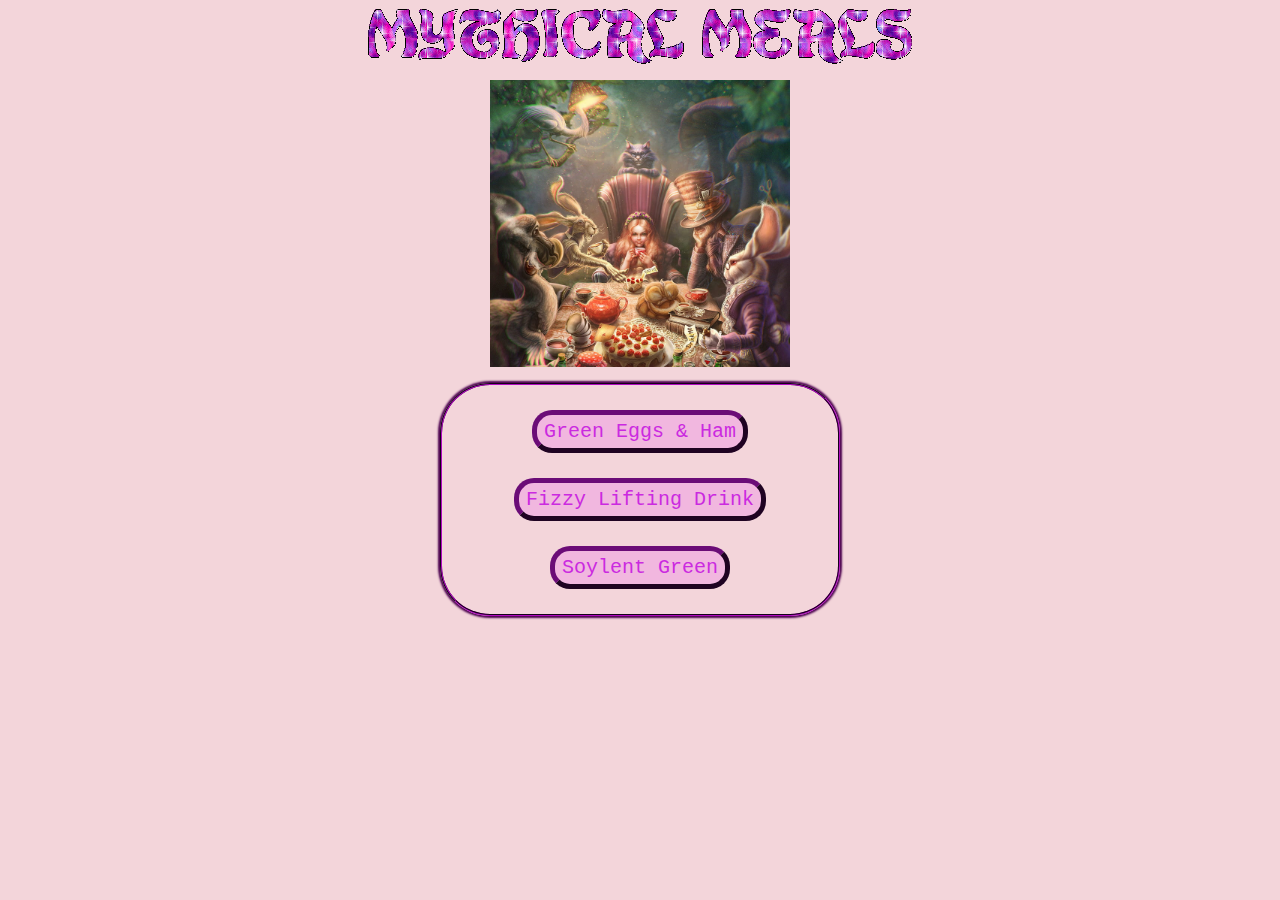
<file: index.html>
<!DOCTYPE html>
<html lang="en">
<head>
    <meta charset="UTF-8">
    <meta name="viewport" content="width=device-width, initial-scale=1.0">
    <link rel="stylesheet" href="./css/styles.css">
    <img id="titlecard" src="./images/mythical-meals.gif" alt="Mythical Meals">
    <title>Mythical Meals</title>
</head>
<body a link="#cb2ae0" vlink="red" class="homebody">
    <p><img src="./images/alice-wonderland-mad-hatter-.jpg" width="300"></p>

    <div id="mainmeallist">
        <p><button class="mainlist"><a href="./recipes/green-eggs-and-ham.html">Green Eggs & Ham</a></button></p>
        <p><button class="mainlist"><a href="./recipes/fizzy-lifting-drink.html">Fizzy Lifting Drink</a></button></p>
        <p><button class="mainlist"><a href="./recipes/soylent-green.html">Soylent Green</a></button></p>
    </div>
</body>
</html>
</file>
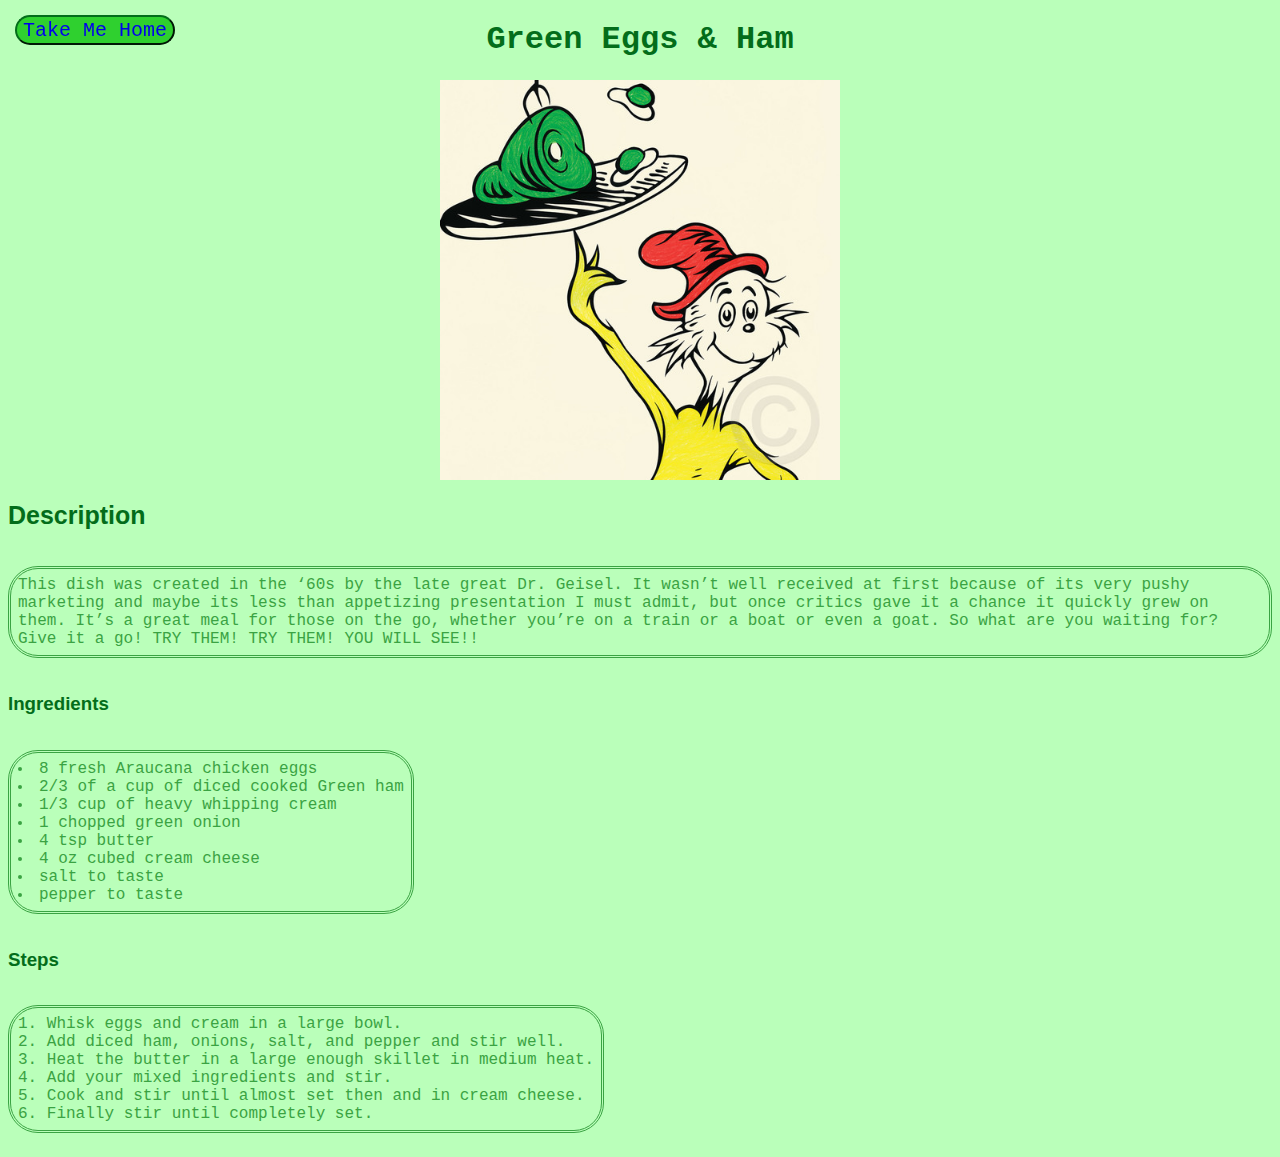
<file: recipes/green-eggs-and-ham.html>
<!DOCTYPE html>
<html lang="en">
<head>
    <meta charset="UTF-8">
    <meta name="viewport" content="width=device-width, initial-scale=1.0">
    <link rel="stylesheet" href="../css/styles.css">
    <title>Green Eggs & Ham</title>
</head>
<body class="greenhamtext">
    <h1 class="greeneggstext">Green Eggs & Ham</h1>   
    <p><img src="../images/green-eggs-and-ham.jpg" width="400" alt="green eggs and ham"></p>
    <h2 class="greeneggstext">Description</h2>
    <p class="desc">This dish was created in the ‘60s by the late great Dr. Geisel. It wasn’t well received at first because                 of its very pushy marketing and maybe its less than appetizing presentation I must admit, but once critics gave it a chance it quickly grew on them. It’s a great meal for those on the go, whether you’re on a train or a boat or even a goat. So what are you waiting for? Give it a go! TRY THEM! TRY THEM! YOU WILL SEE!!</p>

    <h3 class="greeneggstext">Ingredients</h3>
    <ul class="desc">
        <li>8 fresh Araucana chicken eggs</li>
        <li>2/3 of a cup of diced cooked Green ham</li>
        <li>1/3 cup of heavy whipping cream</li>
        <li>1 chopped green onion</li>
        <li>4 tsp butter</li>
        <li>4 oz cubed cream cheese</li>
        <li>salt to taste</li>
        <li>pepper to taste</li>
    </ul>

    <h3 class="greeneggstext">Steps</h3>
    <ol class="desc">
        <li>Whisk eggs and cream in a large bowl.</li>
        <li>Add diced ham, onions, salt, and pepper and stir well.</li>
        <li>Heat the butter in a large enough skillet in medium heat.</li>
        <li>Add your mixed ingredients and stir.</li>
        <li>Cook and stir until almost set then and in cream cheese.</li>
        <li>Finally stir until completely set.</li>
    </ol>

    <div class="homebutton"><button class="gehbutton hmbtn"><a href="../index.html">Take Me Home</a></button></div>
</body>
</html>
</file>
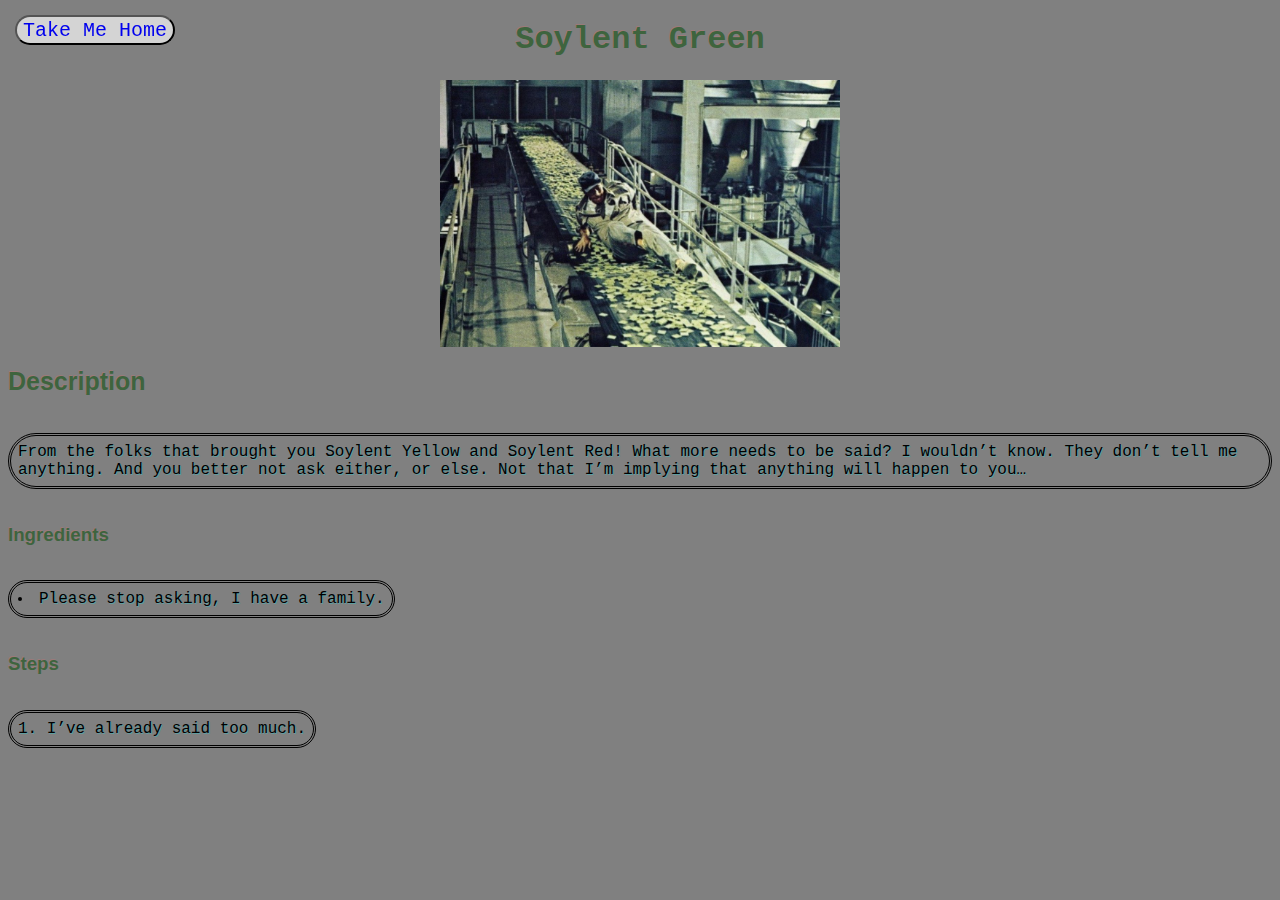
<file: recipes/soylent-green.html>
<!DOCTYPE html>
<html lang="en">
<head>
    <meta charset="UTF-8">
    <meta name="viewport" content="width=device-width, initial-scale=1.0">
    <link rel="stylesheet" href="../css/styles.css">
    <title>Soylent Green</title>
</head>
<body class="soygrey">
    <h1 class="soygreen">Soylent Green</h1>   
    <p><img src="../images/soylent-green.jpeg" width="400" alt="IT'S PEOPLE!! SOYLENT GREEN IS PEOPLE!"></p>
    <h2 class="soygreen">Description</h2>
    <p class="desc">From the folks that brought you Soylent Yellow and Soylent Red! What more needs to be said? I wouldn’t know. They don’t tell me anything. And you better not ask either, or else. Not that I’m implying that anything will happen to you…</p>

    <h3 class="soygreen">Ingredients</h3>
    <ul class="desc">
        <li>Please stop asking, I have a family.</li>
    </ul>

    <h3 class="soygreen">Steps</h3>
    <ol class="desc">
        <li>I’ve already said too much.</li>
    </ol>

    <div class="homebutton"><button class="soybutton hmbtn"><a href="../index.html">Take Me Home</a></button></div>
</body>
</html>
</file>
<file: css/styles.css>
/* Global */

* {
    font-family:'Courier New', Courier, monospace;
    box-sizing: border-box;
 }

img {
    text-align: center;
    display: block;
    margin: auto;
}

h1 {
    text-align: center;
}

a {
    text-decoration:none;
}

h2 {
    font-family: Arial, Helvetica, sans-serif;    
    font-size: 25px;
}

h3 {
    font-family:'Lucida Sans', 'Lucida Sans Regular', 'Lucida Grande', 'Lucida Sans Unicode', Geneva, Verdana, sans-serif;
}

.homebutton {
    position: fixed;
    top: 15px;
    left: 15px;
}

.hmbtn{
    transition: 0.5s;
    font-family:'Franklin Gothic Medium', 'Arial Narrow', Arial, sans-serif;
    font-size: 20px;
    border-radius: 20px;
    transition: 0.5s;
}

.hmbtn:hover {
    transition: 0.5s;
    border-style:inset;
}

.desc {
    border: 3px double;
    border-radius: 30px;
    padding: 7px;
    list-style-position: inside;
    display:inline-block;
}

/* Homepage */

#mainmeallist {
    border: 2px groove rgb(100, 6, 109);
    box-shadow: 0px 0px 2px 2px rgb(77, 3, 80);
    border-radius: 50px;
    color: rgb(233, 53, 122);
    margin: 0 auto;
    max-width: 400px;
    text-align: center;
}

.mainlist{
    text-align: center;

}

button.mainlist {
    font-size: 20px;
    background-color: rgba(235, 119, 235, 0.315);
    border-width: 5px;
    border-color:#6b0c77;
    border-radius: 20px;   
    border-style:outset;
    transition: .5s;
    padding:5px 7px;
    text-align: center;
}

button.mainlist:hover {
    background-color:#6b0c77;
    color: white;
    border-style:inset;
    transition: .5s;
}

#titlecard {
    display: block;
    margin-left: auto;
    margin-right: auto;
}

.homebody {
    background-color: #f3d5da;
}

#mainmeallist {
    text-align: center;
    list-style: none;
    font-family: Verdana, Geneva, Tahoma, sans-serif;
    font-size: 25px;
    color:#cb2ae0;
    padding:0
}

/* GreenEggsAndHam */

.greeneggstext {
    color:#036d1a;
}

.greenhamtext {
    color: #3aa343;
    background-color: #baffba;
}

.gehbutton {
    background-color:#00c000be;
    border-color:#036d1a;
}

.gehbutton:hover {
    background-color:#036d1a;
}

/* FizzyLiftingDrinks */

.darktrq {
    color: darkturquoise;    
}

.rainbowtext {
    color: cyan;
    text-shadow: -4px -4px blue,
    -8px -8px pink;
    background-color: azure;
}

.fldbutton {
    background-color:rgb(167, 209, 245);
    border-color:rgb(56, 65, 190);
    text-shadow: -2px -2px blue,
    -3px -3px pink;
}

.fldbutton:hover {
    background-color:darkblue;
    text-shadow: -3px -3px blue,
    -5px -5px pink,
    -7px -7px rgb(81, 255, 197),
    2px 2px rgb(0, 153, 255),
    4px 4px rgb(224, 11, 214),
    6px 6px rgb(50, 185, 248);
}

/* SoylentGreen */

.soygreen {
    color: rgb(62, 100, 62);
    text-shadow: -1px -1px rgba(238, 105, 105, 0.267);
}

.soygrey {
    color:black;
    text-shadow:-1px -1px cadetblue;
    text-shadow: 1px 1px cadetblue;
    background-color: grey;
}

.soybutton {
    background-color:rgb(212, 212, 212);
}

.soybutton:hover {
    background-color:cadetblue;
}
</file>
